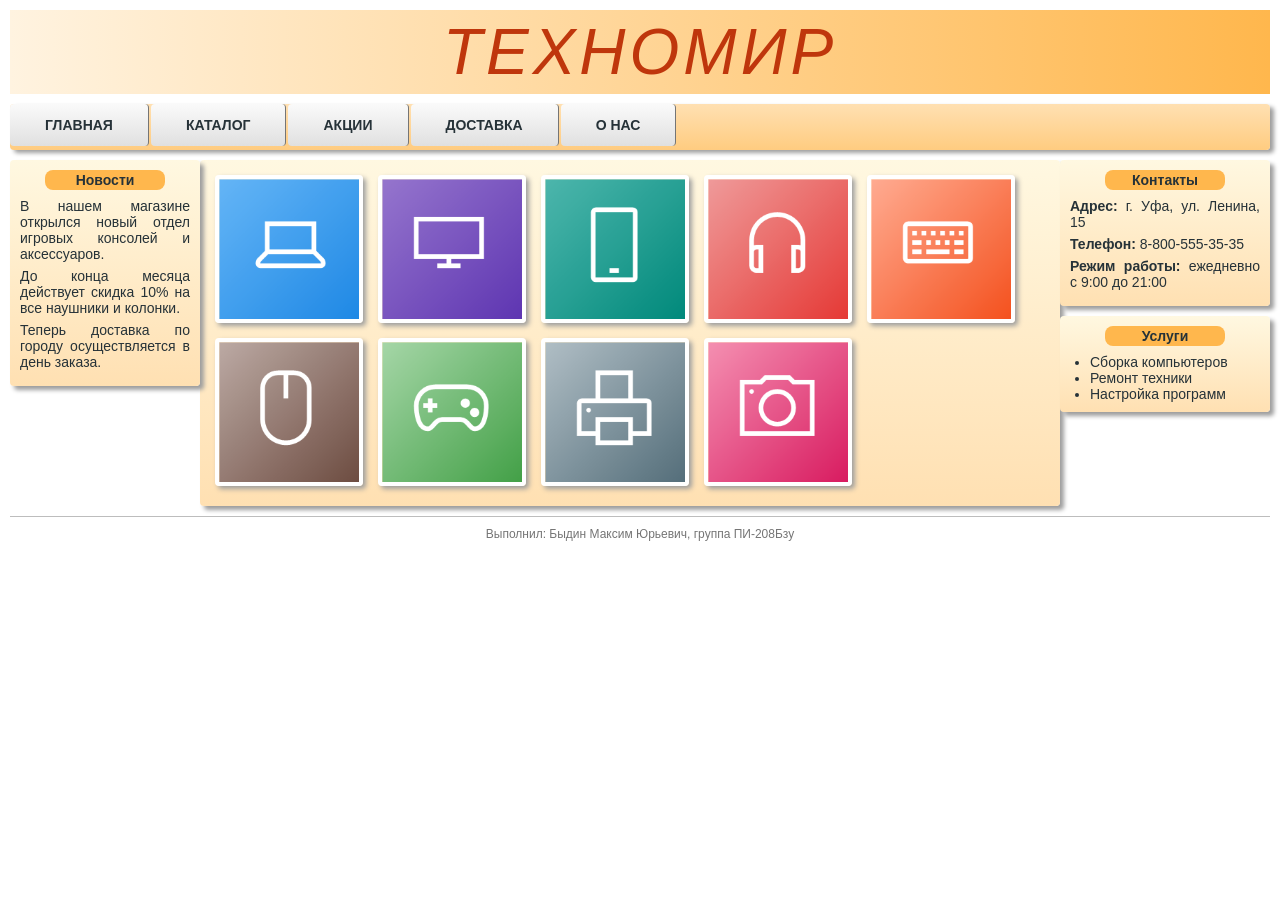
<file: index.html>
<!DOCTYPE html>
<html lang="ru">
<head>
    <meta charset="UTF-8">
    <meta name="viewport" content="width=device-width, initial-scale=1.0">
    <title>ТехноМир — магазин электроники</title>
    <link rel="stylesheet" href="style.css">
</head>
<body>

    <div class="header">ТехноМир</div>

    <div class="nav">
        <a class="pt" href="#">Главная</a>
        <a class="pt" href="#">Каталог</a>
        <a class="pt" href="#">Акции</a>
        <a class="pt" href="#">Доставка</a>
        <a class="pt" href="#">О нас</a>
    </div>

    <!-- Порядок важен: левая и правая колонки идут раньше центральной -->
    <div class="left">
        <div class="box">
            <div class="box-title">Новости</div>
            <p>В нашем магазине открылся новый отдел игровых консолей и аксессуаров.</p>
            <p>До конца месяца действует скидка 10% на все наушники и колонки.</p>
            <p>Теперь доставка по городу осуществляется в день заказа.</p>
        </div>
    </div>

    <div class="right">
        <div class="box">
            <div class="box-title">Контакты</div>
            <p><b>Адрес:</b> г. Уфа, ул. Ленина, 15</p>
            <p><b>Телефон:</b> 8-800-555-35-35</p>
            <p><b>Режим работы:</b> ежедневно с 9:00 до 21:00</p>
        </div>
        <div class="box">
            <div class="box-title">Услуги</div>
            <ul>
                <li>Сборка компьютеров</li>
                <li>Ремонт техники</li>
                <li>Настройка программ</li>
            </ul>
        </div>
    </div>

    <div class="center">
        <div class="tile">
            <img src="img/laptop.png" alt="Ноутбуки">
            <a class="layer" href="#">Ноутбуки</a>
        </div>
        <div class="tile">
            <img src="img/monitor.png" alt="Мониторы">
            <a class="layer" href="#">Мониторы</a>
        </div>
        <div class="tile">
            <img src="img/phone.png" alt="Смартфоны">
            <a class="layer" href="#">Смартфоны</a>
        </div>
        <div class="tile">
            <img src="img/headphones.png" alt="Наушники">
            <a class="layer" href="#">Наушники</a>
        </div>
        <div class="tile">
            <img src="img/keyboard.png" alt="Клавиатуры">
            <a class="layer" href="#">Клавиатуры</a>
        </div>
        <div class="tile">
            <img src="img/mouse.png" alt="Мыши">
            <a class="layer" href="#">Мыши</a>
        </div>
        <div class="tile">
            <img src="img/gamepad.png" alt="Игровые консоли">
            <a class="layer" href="#">Консоли</a>
        </div>
        <div class="tile">
            <img src="img/printer.png" alt="Принтеры">
            <a class="layer" href="#">Принтеры</a>
        </div>
        <div class="tile">
            <img src="img/camera.png" alt="Фотоаппараты">
            <a class="layer" href="#">Фотоаппараты</a>
        </div>
    </div>

    <div class="footer">Выполнил: Быдин Максим Юрьевич, группа ПИ-208Бзу</div>

</body>
</html>
</file>
<file: style.css>
body {
    margin: 0;
    padding: 10px;
    font-family: Verdana, Geneva, sans-serif;
    font-size: 14px;
    color: #263238;
    background-color: #FFFFFF;
}

/* Шапка */
.header {
    background: linear-gradient(to right, #FFF3E0, #FFB74D);
    color: #BF360C;
    font-family: 'Trebuchet MS', Arial, sans-serif;
    font-size: 64px;
    font-style: italic;
    text-align: center;
    text-transform: uppercase;
    letter-spacing: 4px;
    padding: 5px 0;
}

/* Горизонтальное меню */
.nav {
    margin: 10px 0;
    height: 46px;
    background: linear-gradient(to bottom, #FFE0B2, #FFCC80);
    border-radius: 4px;
    box-shadow: 4px 3px 4px #9E9E9E;
}

.nav .pt {
    display: block;
    float: left;
    padding: 13px 35px;
    margin-right: 2px;
    background: linear-gradient(to bottom, #FAFAFA, #E0E0E0);
    border-right: 1px solid #757575;
    border-radius: 4px;
    color: #263238;
    font-weight: bold;
    text-transform: uppercase;
    text-decoration: none;
}

.nav .pt:hover {
    background: linear-gradient(to bottom, #FFB74D, #F57C00);
    color: #FFFFFF;
}

/* Три колонки */
.left {
    float: left;
    width: 190px;
}

.right {
    float: right;
    width: 210px;
}

.center {
    overflow: hidden;
    margin: 0 10px;
    padding: 15px 5px 5px 15px;
    background: linear-gradient(to bottom, #FFF8E1, #FFE0B2);
    border-radius: 4px;
    box-shadow: 4px 4px 4px #9E9E9E;
}

/* Блоки в боковых колонках */
.box {
    margin-bottom: 10px;
    padding: 10px;
    background: linear-gradient(to bottom, #FFF8E1, #FFE0B2);
    border-radius: 4px;
    box-shadow: 4px 4px 4px #9E9E9E;
    text-align: justify;
}

.box-title {
    margin: 0 auto 8px;
    width: 120px;
    padding: 2px 0;
    background-color: #FFB74D;
    border-radius: 8px;
    font-weight: bold;
    text-align: center;
}

.box p {
    margin: 6px 0;
}

.box ul {
    margin: 0;
    padding-left: 20px;
    text-align: left;
}

/* Плитки с наплывающей подписью */
.tile {
    float: left;
    position: relative;
    width: 140px;
    height: 140px;
    margin: 0 15px 15px 0;
    border: 4px solid #FFFFFF;
    border-radius: 4px;
    box-shadow: 3px 3px 5px #9E9E9E;
    overflow: hidden;
}

.tile img {
    width: 140px;
    height: 140px;
}

.layer {
    position: absolute;
    top: 95px;
    left: -100%;
    width: 100%;
    height: 45px;
    line-height: 45px;
    background-color: rgba(38, 50, 56, 0.6);
    color: #FFFFFF;
    font-size: 15px;
    text-align: center;
    text-decoration: none;
    transition: left 0.3s;
}

.tile:hover .layer {
    left: 0;
}

.footer {
    clear: both;
    margin-top: 10px;
    padding: 10px;
    border-top: 1px solid #BDBDBD;
    font-size: 12px;
    color: #757575;
    text-align: center;
}
</file>
